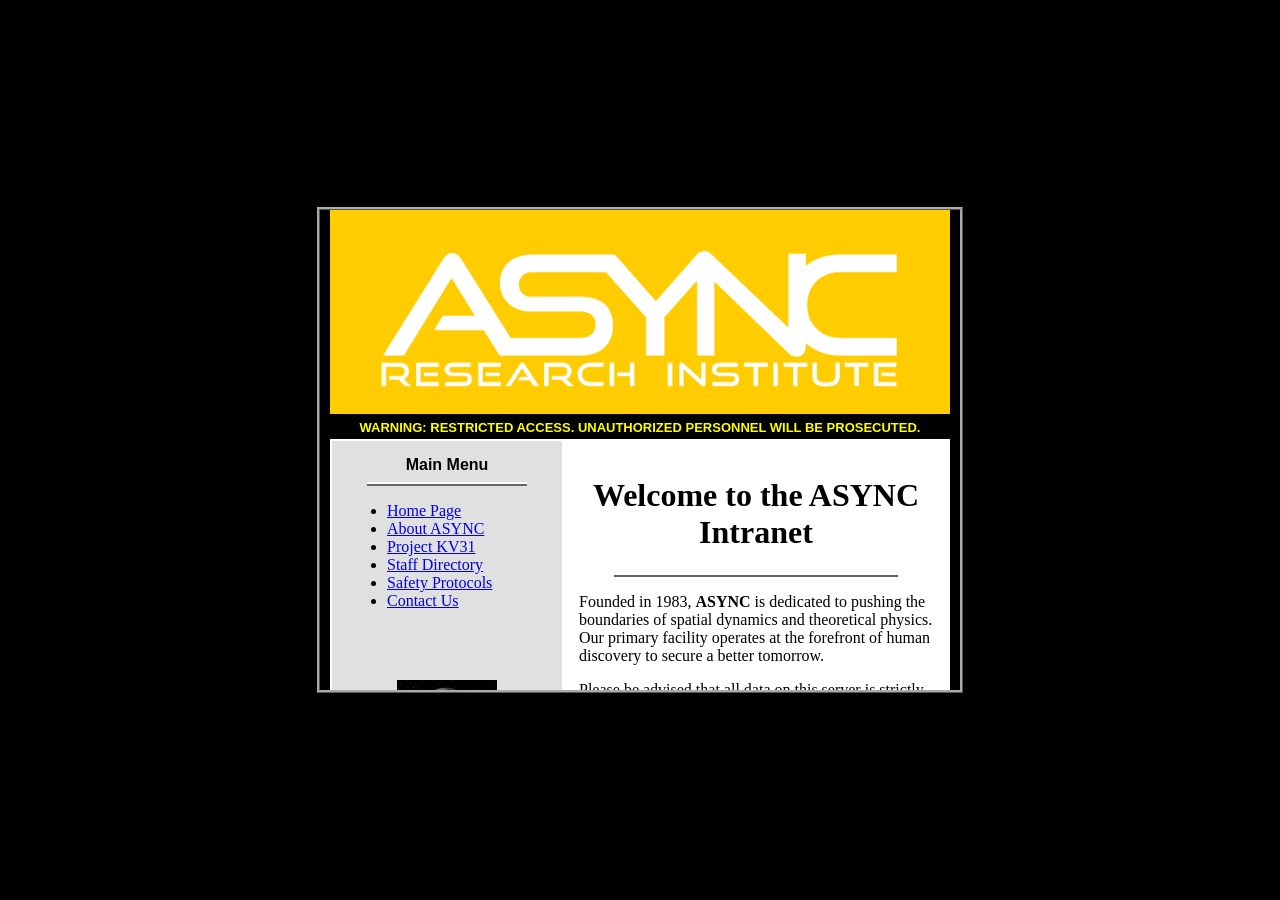
<file: index.html>
<!DOCTYPE html>
<html>

<head>
  <title>ASYNC Research Institute - Portal</title>
  <link rel="stylesheet" type="text/css" href="style.css">
  <script src="script.js"></script>
</head>

<body bgcolor="#cccccc" text="#000000" link="#0000ee" vlink="#551a8b" alink="#ff0000" onload="showDate()">
<div id="vga-screen">
  <center>
    <table width="620" border="0" cellpadding="0" cellspacing="0" bgcolor="#ffffff">
      <tr>
        <td bgcolor="#ffcc00" align="center" height="80">
          <img src="async_logo.png" alt="ASYNC Research Institute" width="540" height="200">
        </td>
      </tr>
      <tr>
        <td bgcolor="#000000" align="center" height="25">
          <font color="#ffff00" face="Arial" size="2"><b>WARNING: RESTRICTED ACCESS. UNAUTHORIZED PERSONNEL WILL BE
              PROSECUTED.</b></font>
        </td>
      </tr>
      <tr>
        <td padding="20">
          <table width="100%" border="0" cellpadding="15">
            <tr>
              <td valign="top" width="200" bgcolor="#e0e0e0">
                <center>
                  <font face="Arial"><b>Main Menu</b></font>
                </center>
                <hr width="80%">
                <ul>
                  <li><a href="index.html">Home Page</a></li>
                  <li><a href="about.html">About ASYNC</a></li>
                  <li><a href="kv31.html">Project KV31</a></li>
                  <li><a href="staff.html">Staff Directory</a></li>
                  <li><a href="safety.html">Safety Protocols</a></li>
                  <li><a href="contact.html">Contact Us</a></li>
                </ul>
                <br><br><br>
                <center>
                  <!-- An authentic 90s style spinning globe placeholder -->
                  <img src="globe.gif" alt="Spinning Globe" width="100"
                    height="100"><br>
                  <font size="1"><i>Best viewed in Netscape Navigator 3.0</i></font><br><br>
                  <!-- Vintage counter badge style -->
                  <table border="1" cellpadding="2" cellspacing="0" bgcolor="#000000">
                    <tr>
                      <td>
                        <font color="#00ff00" face="Courier" size="2">0024981</font>
                      </td>
                    </tr>
                  </table>
                  <font size="1">Visitors</font>
                </center>
              </td>
              <td valign="top">
                <center>
                  <h1>Welcome to the ASYNC Intranet</h1>
                  <hr width="80%" align="center">
                </center>
                <p>
                  <font face="Times New Roman" size="3">
                    Founded in 1983, <b>ASYNC</b> is dedicated to pushing the boundaries of spatial dynamics and
                    theoretical physics. Our primary facility operates at the forefront of human discovery to secure a
                    better tomorrow.
                  </font>
                </p>
                <p>
                  <font face="Times New Roman" size="3">
                    Please be advised that all data on this server is strictly confidential. By accessing this system,
                    you agree to the non-disclosure agreements outlined in your employment contract. Do not share your
                    login credentials.
                  </font>
                </p>
                <br>
                <center>
                  <table border="2" cellpadding="5" bgcolor="#f9f9f9">
                    <tr>
                      <td colspan="2" bgcolor="#cccccc">
                        <center>
                          <font face="Arial"><b>Employee Login Portal</b></font>
                        </center>
                      </td>
                    </tr>
                    <tr>
                      <td><b>Username:</b></td>
                      <td><input type="text" name="user" size="15"></td>
                    </tr>
                    <tr>
                      <td><b>Password:</b></td>
                      <td><input type="password" name="pass" size="15"></td>
                    </tr>
                    <tr>
                      <td colspan="2" align="center">
                        <input type="button" value="Submit Query" onclick="checkLogin()">
                      </td>
                    </tr>
                  </table>
                </center>
                <br><br>
                <center>
                  <img src="undercon.gif" alt="Under Construction">
                </center>
                <br>
                <marquee scrollamount="4" scrolldelay="90" bgcolor="#ffff00">
                  <font color="#000000" face="Courier New"><b>SYSTEM UPDATE [1990-02-14]:</b> All personnel must report
                    for Level 3 clearance renewal. Maintenance on Sector 4 ventilation is ongoing. Please avoid
                    sub-level B until further notice.</font>
                </marquee>
              </td>
            </tr>
          </table>
        </td>
      </tr>
      <tr>
        <td bgcolor="#333333" align="center" height="30">
          <font color="#ffffff" size="2" face="Courier" id="dateDisplay">Loading system date...</font>
        </td>
      </tr>
    </table>
  </center>
</div>
</body>

</html>
</file>
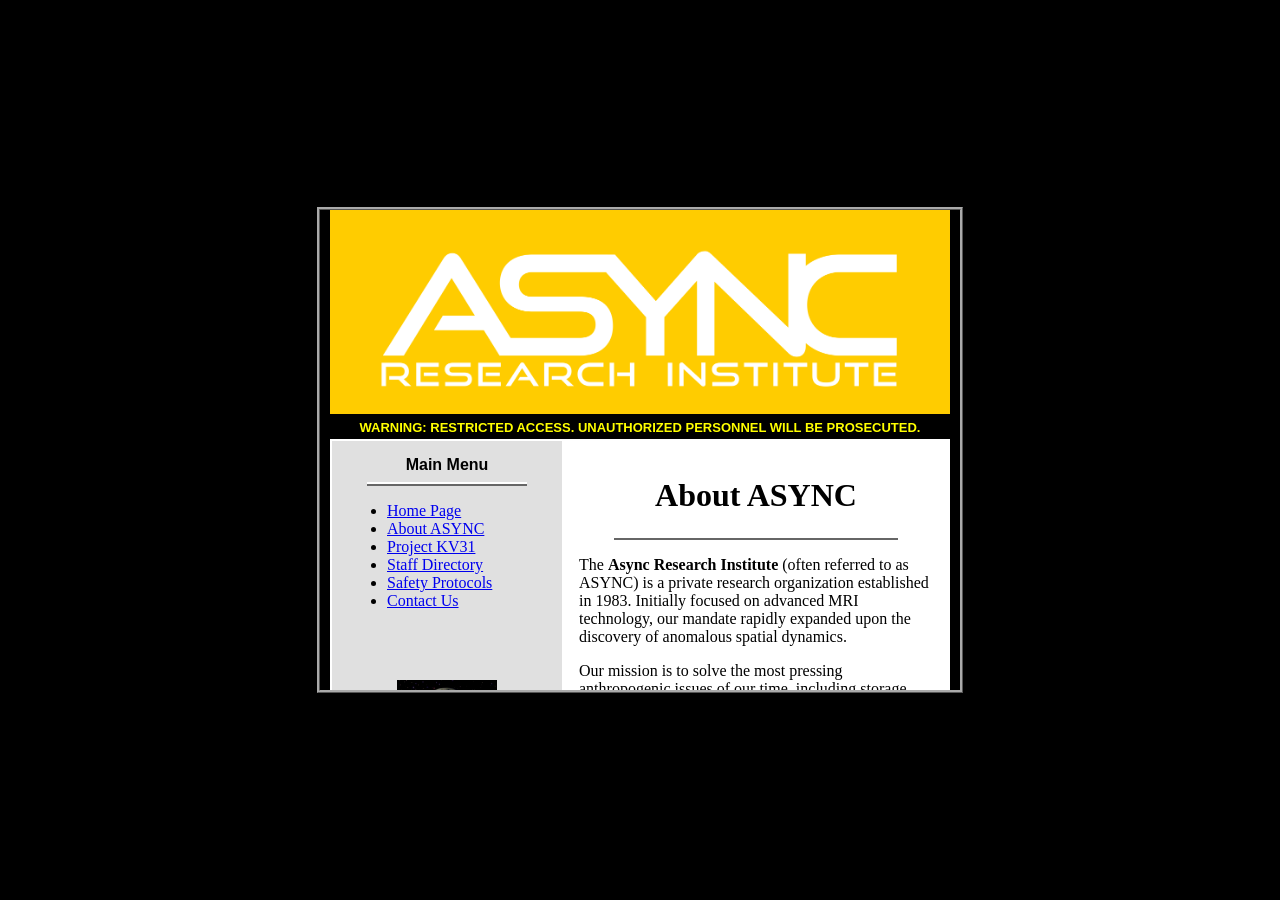
<file: about.html>
<!DOCTYPE html>
<html>

<head>
  <title>ASYNC Research Institute - Portal</title>
  <link rel="stylesheet" type="text/css" href="style.css">
  <script src="script.js"></script>
</head>

<body bgcolor="#cccccc" text="#000000" link="#0000ee" vlink="#551a8b" alink="#ff0000" onload="showDate()">
<div id="vga-screen">
  <center>
    <table width="620" border="0" cellpadding="0" cellspacing="0" bgcolor="#ffffff">
      <tr>
        <td bgcolor="#ffcc00" align="center" height="80">
          <img src="async_logo.png" alt="ASYNC Research Institute" width="540" height="200">
        </td>
      </tr>
      <tr>
        <td bgcolor="#000000" align="center" height="25">
          <font color="#ffff00" face="Arial" size="2"><b>WARNING: RESTRICTED ACCESS. UNAUTHORIZED PERSONNEL WILL BE
              PROSECUTED.</b></font>
        </td>
      </tr>
      <tr>
        <td padding="20">
          <table width="100%" border="0" cellpadding="15">
            <tr>
              <td valign="top" width="200" bgcolor="#e0e0e0">
                <center>
                  <font face="Arial"><b>Main Menu</b></font>
                </center>
                <hr width="80%">
                <ul>
                  <li><a href="index.html">Home Page</a></li>
                  <li><a href="about.html">About ASYNC</a></li>
                  <li><a href="kv31.html">Project KV31</a></li>
                  <li><a href="staff.html">Staff Directory</a></li>
                  <li><a href="safety.html">Safety Protocols</a></li>
                  <li><a href="contact.html">Contact Us</a></li>
                </ul>
                <br><br><br>
                <center>
                  <img src="globe.gif" alt="Spinning Globe" width="100"
                    height="100"><br>
                  <font size="1"><i>Best viewed in Netscape Navigator 3.0</i></font><br><br>
                  <table border="1" cellpadding="2" cellspacing="0" bgcolor="#000000">
                    <tr>
                      <td>
                        <font color="#00ff00" face="Courier" size="2">0024981</font>
                      </td>
                    </tr>
                  </table>
                  <font size="1">Visitors</font>
                </center>
              </td>
              <td valign="top">
                <center>
                  <h1>About ASYNC</h1>
                  <hr width="80%" align="center">
                </center>
                <p>
                  <font face="Times New Roman" size="3">
                    The <b>Async Research Institute</b> (often referred to as ASYNC) is a private research organization established in 1983. Initially focused on advanced MRI technology, our mandate rapidly expanded upon the discovery of anomalous spatial dynamics.
                  </font>
                </p>
                <p>
                  <font face="Times New Roman" size="3">
                    Our mission is to solve the most pressing anthropogenic issues of our time, including storage limits and residential space crises, by harnessing extradimensional space. 
                  </font>
                </p>
                <p>
                  <font face="Times New Roman" size="3">
                    Based in a classified facility in California, ASYNC stands at the forefront of human discovery, pushing the boundaries of physics beyond what was previously thought possible.
                  </font>
                </p>
                <br>
                <center><a href="index.html">[ Return to Main Menu ]</a></center>              </td>
            </tr>
          </table>
        </td>
      </tr>
      <tr>
        <td bgcolor="#333333" align="center" height="30">
          <font color="#ffffff" size="2" face="Courier" id="dateDisplay">Loading system date...</font>
        </td>
      </tr>
    </table>
  </center>
</div>
</body>

</html>
</file>
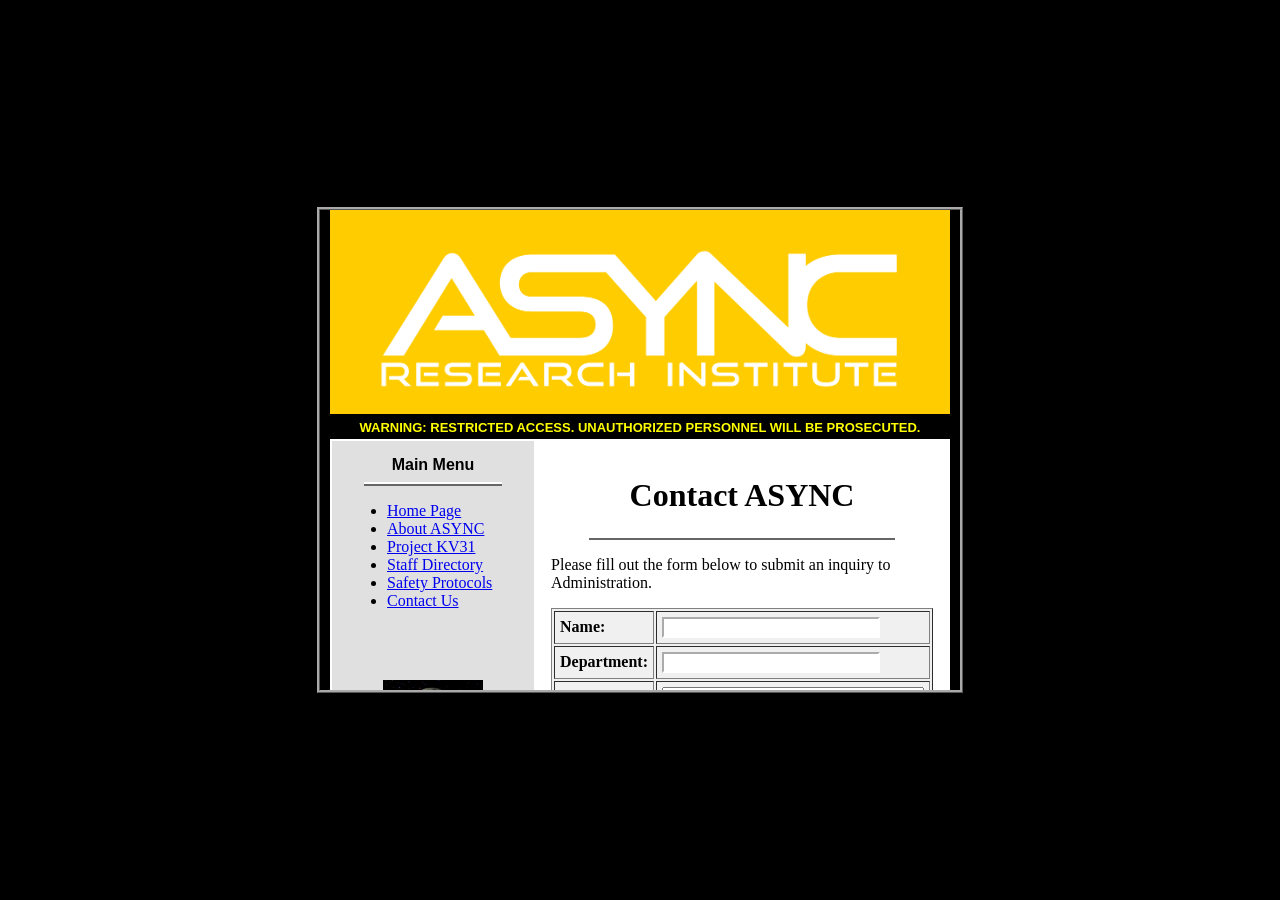
<file: contact.html>
<!DOCTYPE html>
<html>

<head>
  <title>ASYNC Research Institute - Portal</title>
  <link rel="stylesheet" type="text/css" href="style.css">
  <script src="script.js"></script>
</head>

<body bgcolor="#cccccc" text="#000000" link="#0000ee" vlink="#551a8b" alink="#ff0000" onload="showDate()">
<div id="vga-screen">
  <center>
    <table width="620" border="0" cellpadding="0" cellspacing="0" bgcolor="#ffffff">
      <tr>
        <td bgcolor="#ffcc00" align="center" height="80">
          <img src="async_logo.png" alt="ASYNC Research Institute" width="540" height="200">
        </td>
      </tr>
      <tr>
        <td bgcolor="#000000" align="center" height="25">
          <font color="#ffff00" face="Arial" size="2"><b>WARNING: RESTRICTED ACCESS. UNAUTHORIZED PERSONNEL WILL BE
              PROSECUTED.</b></font>
        </td>
      </tr>
      <tr>
        <td padding="20">
          <table width="100%" border="0" cellpadding="15">
            <tr>
              <td valign="top" width="200" bgcolor="#e0e0e0">
                <center>
                  <font face="Arial"><b>Main Menu</b></font>
                </center>
                <hr width="80%">
                <ul>
                  <li><a href="index.html">Home Page</a></li>
                  <li><a href="about.html">About ASYNC</a></li>
                  <li><a href="kv31.html">Project KV31</a></li>
                  <li><a href="staff.html">Staff Directory</a></li>
                  <li><a href="safety.html">Safety Protocols</a></li>
                  <li><a href="contact.html">Contact Us</a></li>
                </ul>
                <br><br><br>
                <center>
                  <img src="globe.gif" alt="Spinning Globe" width="100"
                    height="100"><br>
                  <font size="1"><i>Best viewed in Netscape Navigator 3.0</i></font><br><br>
                  <table border="1" cellpadding="2" cellspacing="0" bgcolor="#000000">
                    <tr>
                      <td>
                        <font color="#00ff00" face="Courier" size="2">0024981</font>
                      </td>
                    </tr>
                  </table>
                  <font size="1">Visitors</font>
                </center>
              </td>
              <td valign="top">
                <center>
                  <h1>Contact ASYNC</h1>
                  <hr width="80%" align="center">
                </center>
                <p>
                  <font face="Times New Roman" size="3">
                    Please fill out the form below to submit an inquiry to Administration.
                  </font>
                </p>
                <center>
                  <table border="1" cellpadding="5" bgcolor="#f0f0f0">
                    <tr>
                      <td><b>Name:</b></td>
                      <td><input type="text" size="25"></td>
                    </tr>
                    <tr>
                      <td><b>Department:</b></td>
                      <td><input type="text" size="25"></td>
                    </tr>
                    <tr>
                      <td><b>Message:</b></td>
                      <td><textarea rows="4" cols="30"></textarea></td>
                    </tr>
                    <tr>
                      <td colspan="2" align="center">
                        <input type="button" value="Send Message" onclick="alert('ERROR: Mail server unreachable. Connection to Sector 4 severed.')">
                      </td>
                    </tr>
                  </table>
                </center>
                <br>
                <center><a href="index.html">[ Return to Main Menu ]</a></center>              </td>
            </tr>
          </table>
        </td>
      </tr>
      <tr>
        <td bgcolor="#333333" align="center" height="30">
          <font color="#ffffff" size="2" face="Courier" id="dateDisplay">Loading system date...</font>
        </td>
      </tr>
    </table>
  </center>
</div>
</body>

</html>
</file>
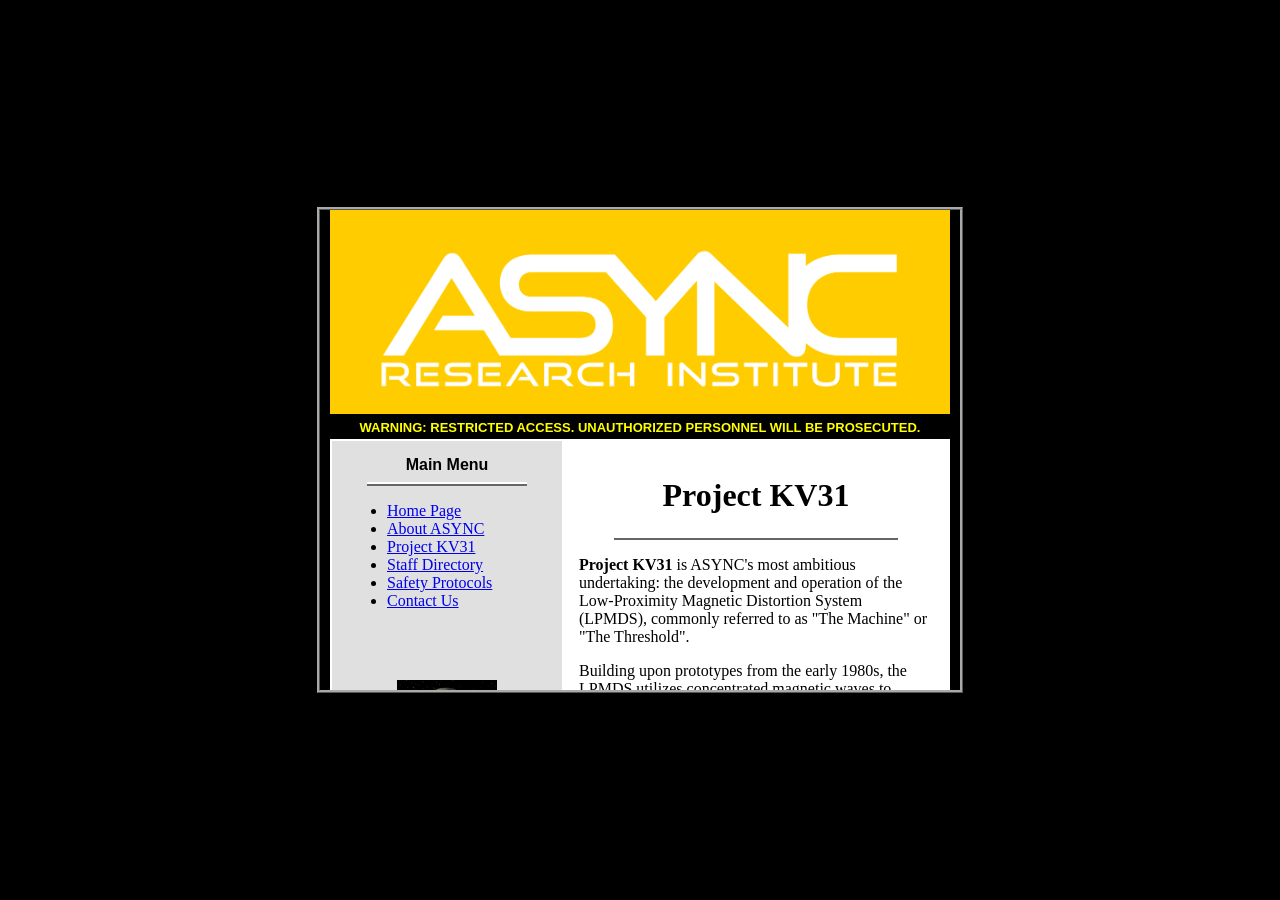
<file: kv31.html>
<!DOCTYPE html>
<html>

<head>
  <title>ASYNC Research Institute - Portal</title>
  <link rel="stylesheet" type="text/css" href="style.css">
  <script src="script.js"></script>
</head>

<body bgcolor="#cccccc" text="#000000" link="#0000ee" vlink="#551a8b" alink="#ff0000" onload="showDate()">
<div id="vga-screen">
  <center>
    <table width="620" border="0" cellpadding="0" cellspacing="0" bgcolor="#ffffff">
      <tr>
        <td bgcolor="#ffcc00" align="center" height="80">
          <img src="async_logo.png" alt="ASYNC Research Institute" width="540" height="200">
        </td>
      </tr>
      <tr>
        <td bgcolor="#000000" align="center" height="25">
          <font color="#ffff00" face="Arial" size="2"><b>WARNING: RESTRICTED ACCESS. UNAUTHORIZED PERSONNEL WILL BE
              PROSECUTED.</b></font>
        </td>
      </tr>
      <tr>
        <td padding="20">
          <table width="100%" border="0" cellpadding="15">
            <tr>
              <td valign="top" width="200" bgcolor="#e0e0e0">
                <center>
                  <font face="Arial"><b>Main Menu</b></font>
                </center>
                <hr width="80%">
                <ul>
                  <li><a href="index.html">Home Page</a></li>
                  <li><a href="about.html">About ASYNC</a></li>
                  <li><a href="kv31.html">Project KV31</a></li>
                  <li><a href="staff.html">Staff Directory</a></li>
                  <li><a href="safety.html">Safety Protocols</a></li>
                  <li><a href="contact.html">Contact Us</a></li>
                </ul>
                <br><br><br>
                <center>
                  <img src="globe.gif" alt="Spinning Globe" width="100"
                    height="100"><br>
                  <font size="1"><i>Best viewed in Netscape Navigator 3.0</i></font><br><br>
                  <table border="1" cellpadding="2" cellspacing="0" bgcolor="#000000">
                    <tr>
                      <td>
                        <font color="#00ff00" face="Courier" size="2">0024981</font>
                      </td>
                    </tr>
                  </table>
                  <font size="1">Visitors</font>
                </center>
              </td>
              <td valign="top">
                <center>
                  <h1>Project KV31</h1>
                  <hr width="80%" align="center">
                </center>
                <p>
                  <font face="Times New Roman" size="3">
                    <b>Project KV31</b> is ASYNC's most ambitious undertaking: the development and operation of the Low-Proximity Magnetic Distortion System (LPMDS), commonly referred to as "The Machine" or "The Threshold".
                  </font>
                </p>
                <p>
                  <font face="Times New Roman" size="3">
                    Building upon prototypes from the early 1980s, the LPMDS utilizes concentrated magnetic waves to deform the fabric of reality, allowing stable access to an extradimensional space designated as "The Complex".
                  </font>
                </p>
                <p>
                  <font face="Times New Roman" size="3">
                    <b>Milestone:</b> The gateway to The Complex was successfully and formally opened on October 17, 1989.
                  </font>
                </p>
                <center>
                   <img src="portal.svg" alt="Gateway Simulation" width="200" height="150"><br>
                   <i><font size="2">LPMDS Distortion Simulation</font></i>
                </center>
                <br>
                <center><a href="index.html">[ Return to Main Menu ]</a></center>              </td>
            </tr>
          </table>
        </td>
      </tr>
      <tr>
        <td bgcolor="#333333" align="center" height="30">
          <font color="#ffffff" size="2" face="Courier" id="dateDisplay">Loading system date...</font>
        </td>
      </tr>
    </table>
  </center>
</div>
</body>

</html>
</file>
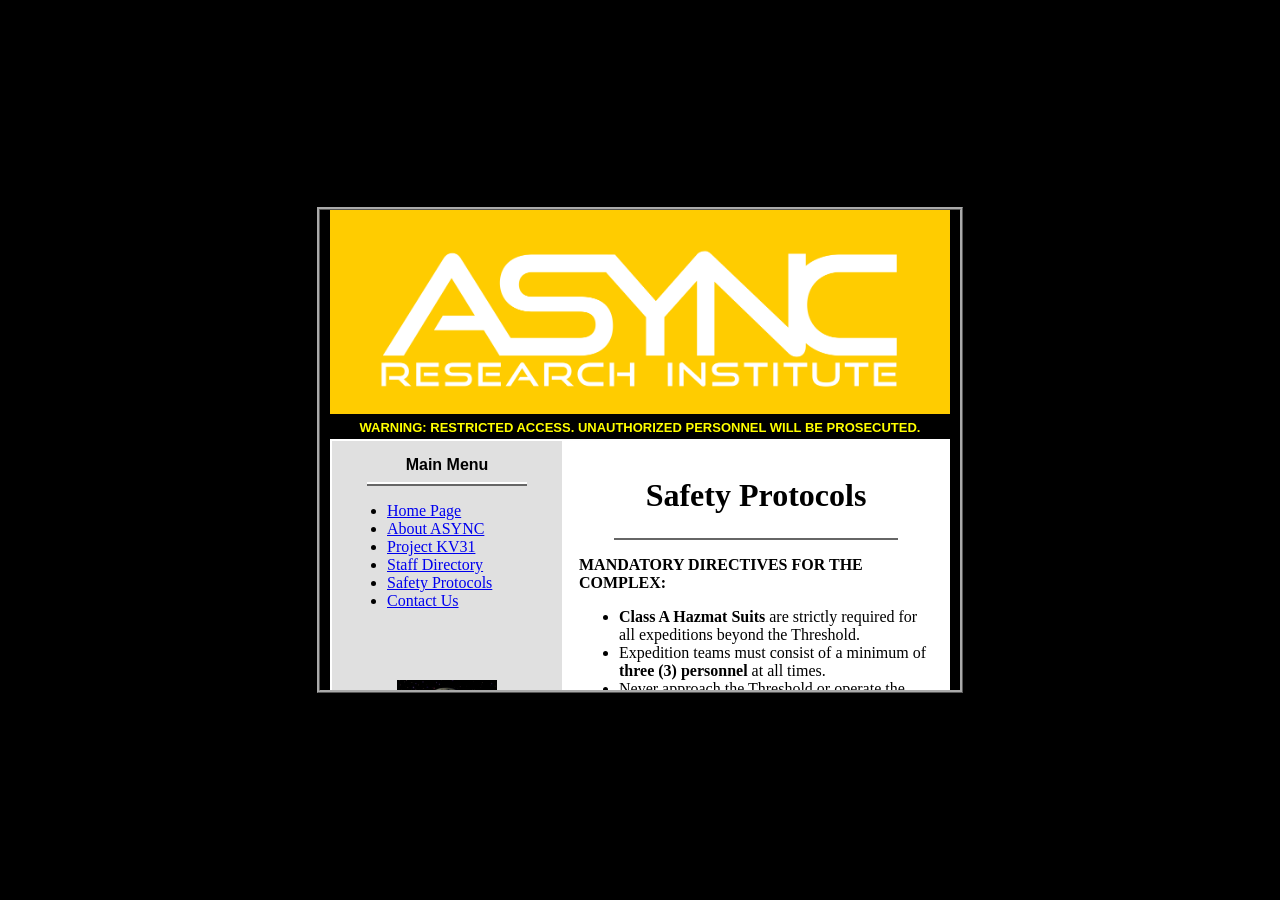
<file: safety.html>
<!DOCTYPE html>
<html>

<head>
  <title>ASYNC Research Institute - Portal</title>
  <link rel="stylesheet" type="text/css" href="style.css">
  <script src="script.js"></script>
</head>

<body bgcolor="#cccccc" text="#000000" link="#0000ee" vlink="#551a8b" alink="#ff0000" onload="showDate()">
<div id="vga-screen">
  <center>
    <table width="620" border="0" cellpadding="0" cellspacing="0" bgcolor="#ffffff">
      <tr>
        <td bgcolor="#ffcc00" align="center" height="80">
          <img src="async_logo.png" alt="ASYNC Research Institute" width="540" height="200">
        </td>
      </tr>
      <tr>
        <td bgcolor="#000000" align="center" height="25">
          <font color="#ffff00" face="Arial" size="2"><b>WARNING: RESTRICTED ACCESS. UNAUTHORIZED PERSONNEL WILL BE
              PROSECUTED.</b></font>
        </td>
      </tr>
      <tr>
        <td padding="20">
          <table width="100%" border="0" cellpadding="15">
            <tr>
              <td valign="top" width="200" bgcolor="#e0e0e0">
                <center>
                  <font face="Arial"><b>Main Menu</b></font>
                </center>
                <hr width="80%">
                <ul>
                  <li><a href="index.html">Home Page</a></li>
                  <li><a href="about.html">About ASYNC</a></li>
                  <li><a href="kv31.html">Project KV31</a></li>
                  <li><a href="staff.html">Staff Directory</a></li>
                  <li><a href="safety.html">Safety Protocols</a></li>
                  <li><a href="contact.html">Contact Us</a></li>
                </ul>
                <br><br><br>
                <center>
                  <img src="globe.gif" alt="Spinning Globe" width="100"
                    height="100"><br>
                  <font size="1"><i>Best viewed in Netscape Navigator 3.0</i></font><br><br>
                  <table border="1" cellpadding="2" cellspacing="0" bgcolor="#000000">
                    <tr>
                      <td>
                        <font color="#00ff00" face="Courier" size="2">0024981</font>
                      </td>
                    </tr>
                  </table>
                  <font size="1">Visitors</font>
                </center>
              </td>
              <td valign="top">
                <center>
                  <h1>Safety Protocols</h1>
                  <hr width="80%" align="center">
                </center>
                <p>
                  <font face="Times New Roman" size="3">
                    <b>MANDATORY DIRECTIVES FOR THE COMPLEX:</b>
                  </font>
                </p>
                <ul>
                  <li><font face="Times New Roman" size="3"><b>Class A Hazmat Suits</b> are strictly required for all expeditions beyond the Threshold.</font></li>
                  <li><font face="Times New Roman" size="3">Expedition teams must consist of a minimum of <b>three (3) personnel</b> at all times.</font></li>
                  <li><font face="Times New Roman" size="3">Never approach the Threshold or operate the LPMDS without direct supervision from a Level 3 clearance officer.</font></li>
                  <li><font face="Times New Roman" size="3">Maintain visual contact with the tether line. Do not deviate from marked paths.</font></li>
                </ul>
                <p>
                  <font face="Times New Roman" size="3">
                    Failure to adhere to these protocols may result in permanent disorientation or disciplinary action.
                  </font>
                </p>
                <br>
                <center><a href="index.html">[ Return to Main Menu ]</a></center>              </td>
            </tr>
          </table>
        </td>
      </tr>
      <tr>
        <td bgcolor="#333333" align="center" height="30">
          <font color="#ffffff" size="2" face="Courier" id="dateDisplay">Loading system date...</font>
        </td>
      </tr>
    </table>
  </center>
</div>
</body>

</html>
</file>
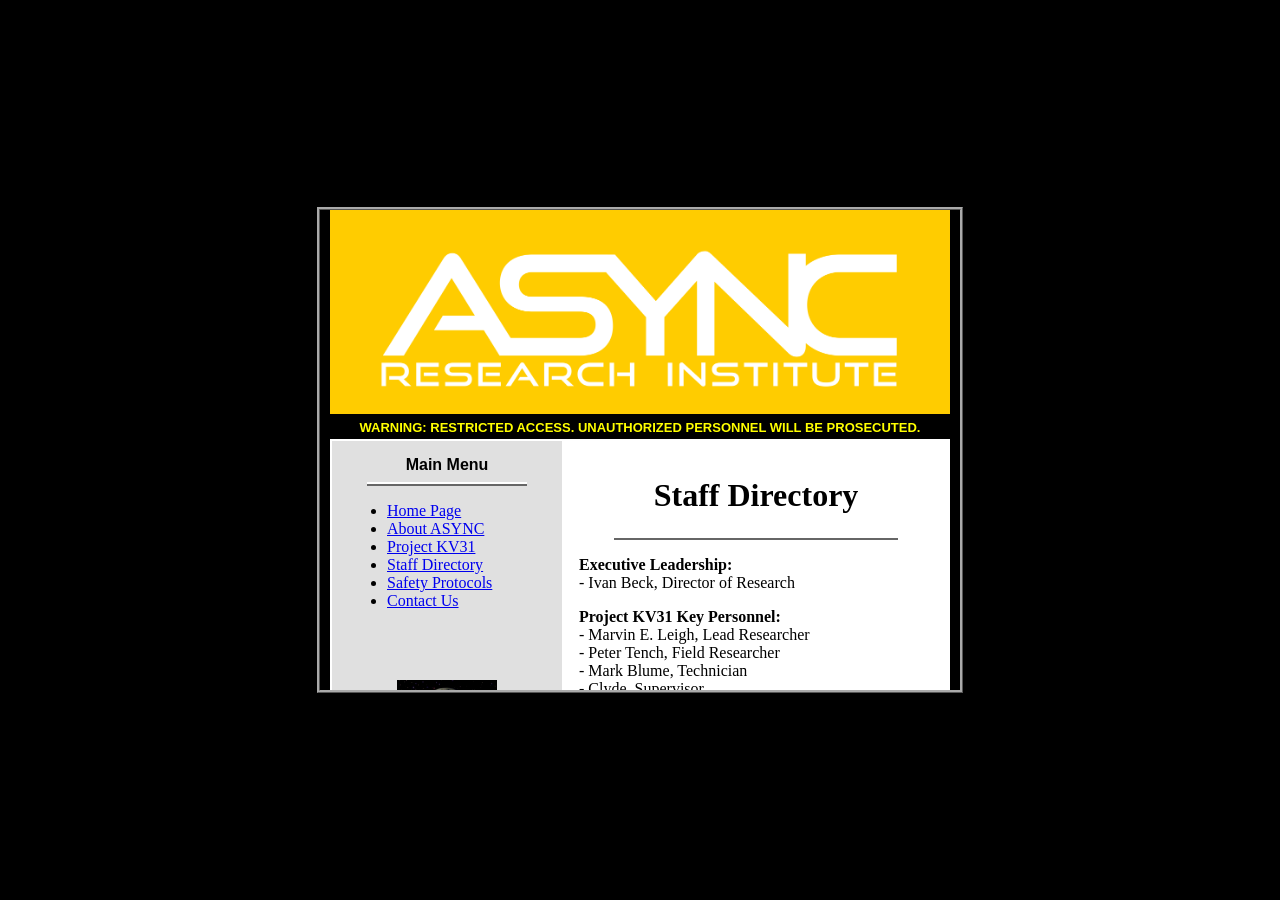
<file: staff.html>
<!DOCTYPE html>
<html>

<head>
  <title>ASYNC Research Institute - Portal</title>
  <link rel="stylesheet" type="text/css" href="style.css">
  <script src="script.js"></script>
</head>

<body bgcolor="#cccccc" text="#000000" link="#0000ee" vlink="#551a8b" alink="#ff0000" onload="showDate()">
<div id="vga-screen">
  <center>
    <table width="620" border="0" cellpadding="0" cellspacing="0" bgcolor="#ffffff">
      <tr>
        <td bgcolor="#ffcc00" align="center" height="80">
          <img src="async_logo.png" alt="ASYNC Research Institute" width="540" height="200">
        </td>
      </tr>
      <tr>
        <td bgcolor="#000000" align="center" height="25">
          <font color="#ffff00" face="Arial" size="2"><b>WARNING: RESTRICTED ACCESS. UNAUTHORIZED PERSONNEL WILL BE
              PROSECUTED.</b></font>
        </td>
      </tr>
      <tr>
        <td padding="20">
          <table width="100%" border="0" cellpadding="15">
            <tr>
              <td valign="top" width="200" bgcolor="#e0e0e0">
                <center>
                  <font face="Arial"><b>Main Menu</b></font>
                </center>
                <hr width="80%">
                <ul>
                  <li><a href="index.html">Home Page</a></li>
                  <li><a href="about.html">About ASYNC</a></li>
                  <li><a href="kv31.html">Project KV31</a></li>
                  <li><a href="staff.html">Staff Directory</a></li>
                  <li><a href="safety.html">Safety Protocols</a></li>
                  <li><a href="contact.html">Contact Us</a></li>
                </ul>
                <br><br><br>
                <center>
                  <img src="globe.gif" alt="Spinning Globe" width="100"
                    height="100"><br>
                  <font size="1"><i>Best viewed in Netscape Navigator 3.0</i></font><br><br>
                  <table border="1" cellpadding="2" cellspacing="0" bgcolor="#000000">
                    <tr>
                      <td>
                        <font color="#00ff00" face="Courier" size="2">0024981</font>
                      </td>
                    </tr>
                  </table>
                  <font size="1">Visitors</font>
                </center>
              </td>
              <td valign="top">
                <center>
                  <h1>Staff Directory</h1>
                  <hr width="80%" align="center">
                </center>
                <p>
                  <font face="Times New Roman" size="3">
                    <b>Executive Leadership:</b><br>
                    - Ivan Beck, Director of Research<br>
                  </font>
                </p>
                <p>
                  <font face="Times New Roman" size="3">
                    <b>Project KV31 Key Personnel:</b><br>
                    - Marvin E. Leigh, Lead Researcher<br>
                    - Peter Tench, Field Researcher<br>
                    - Mark Blume, Technician<br>
                    - Clyde, Supervisor<br>
                  </font>
                </p>
                <p>
                  <font face="Times New Roman" size="3">
                    <i>Note: All other staff listings are classified and require Level 3 Clearance. Please see administration for inquiries regarding missing personnel.</i>
                  </font>
                </p>
                <br>
                <center><a href="index.html">[ Return to Main Menu ]</a></center>              </td>
            </tr>
          </table>
        </td>
      </tr>
      <tr>
        <td bgcolor="#333333" align="center" height="30">
          <font color="#ffffff" size="2" face="Courier" id="dateDisplay">Loading system date...</font>
        </td>
      </tr>
    </table>
  </center>
</div>
</body>

</html>
</file>
<file: style.css>
/* Authentic 1990s styling - simple, functional, mostly reliant on HTML attributes */
/* Fixed 640x480 VGA resolution - the standard monitor size of the era */

html, body {
    margin: 0;
    padding: 0;
    width: 100%;
    height: 100%;
    background-color: #000000;
    overflow: hidden;
}

/* The fixed 640x480 VGA window, centered on the screen */
#vga-screen {
    width: 640px;
    height: 480px;
    position: absolute;
    top: 50%;
    left: 50%;
    transform: translate(-50%, -50%);
    background-color: #cccccc;
    background-image: url('[data-uri]');
    overflow-y: auto;
    overflow-x: hidden;
    border: 3px ridge #aaaaaa;
}

table {
    border-collapse: separate;
}

td {
    font-family: "Times New Roman", Times, serif;
}

a:link { color: #0000ee; text-decoration: underline; }
a:visited { color: #551a8b; text-decoration: underline; }
a:active { color: #ff0000; text-decoration: underline; }
a:hover { color: #0000ee; text-decoration: none; }

hr {
    border: 0;
    border-bottom: 2px solid #666666;
    border-top: 2px solid #ffffff;
}

input {
    font-family: monospace;
    background-color: #ffffff;
    border: 2px inset #ffffff;
}

input[type="button"] {
    border: 2px outset #ffffff;
    background-color: #cccccc;
    cursor: pointer;
    font-family: "Times New Roman", Times, serif;
    font-size: 14px;
}

input[type="button"]:active {
    border: 2px inset #ffffff;
}
</file>
